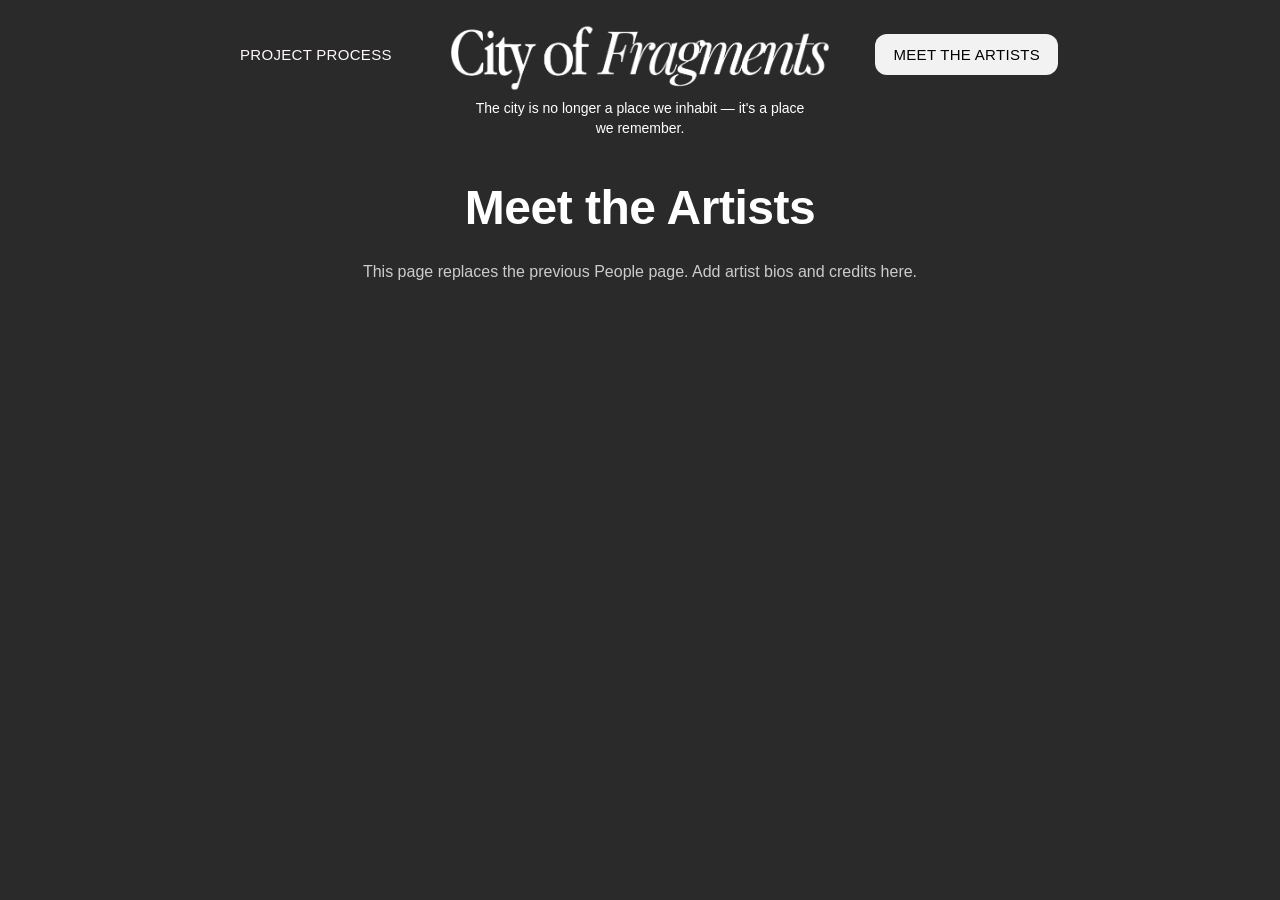
<file: meet_the_artists.html>
<!-- build: 2025-11-27T06:44:47Z -->
<!-- build: 2025-11-27T06:44:22Z -->
<!doctype html>
<html lang="en">
<head>
  <meta charset="utf-8">
  <meta name="viewport" content="width=device-width,initial-scale=1">
  <title>Meet the Artists — City of Fragments</title>
  <link rel="stylesheet" href="style.css?v=deploy-refresh">
</head>
<body class="subpage">
  <!-- Top navigation bar -->
  <div class="topbar">
    <a class="top-link left" href="project_process.html">PROJECT PROCESS</a>
    <a class="top-link right active" href="meet_the_artists.html">MEET THE ARTISTS</a>
  </div>

  <div id="title-wrap">
    <a class="title-link" href="index.html" aria-label="Back to Home">
      <img id="title-overlay" src="assets/Title White.png" alt="City of Fragments" />
    </a>
    <a id="overlay-subtitle" class="subtitle overlay-subtitle" href="#" aria-hidden="true">The city is no longer a place we inhabit — it's a place we remember.</a>
  </div>

  <!-- Page content -->
  <div class="page-content">
    <h1>Meet the Artists</h1>
    <p>This page replaces the previous People page. Add artist bios and credits here.</p>
    <p></p>
  </div>
</body>
</html>
</file>
<file: style.css>
/* ===================================================================
   BASE STYLES - Reset & Typography
   =================================================================== */

/* Basic reset */
* { 
  box-sizing: border-box; 
  margin: 0; 
  padding: 0; 
}

html, body { 
  width: 100%; 
  height: 100%; 
  overflow: hidden; 
}

/* Base typography */
body {
  font-family: "Helvetica Neue", Helvetica, Arial, sans-serif;
  font-size: 15px;
  color: #222;
  -webkit-font-smoothing: antialiased;
  -moz-osx-font-smoothing: grayscale;
}


/* ===================================================================
   LAYOUT - Page Structure & Containers
   =================================================================== */

/* Layout wrapper */
.page {
  max-width: 900px;
  margin: 0 auto;
  position: relative;
  padding-top: 96px;
  padding-bottom: 40px;
}

/* Canvas container sits behind content */
#canvas-container { 
  position: fixed; 
  left: 50%; 
  transform: translateX(-50%); 
  top: 0; 
  width: 100%; 
  height: 100vh; 
  z-index: 3; 
  pointer-events: none; 
}

.content { 
  position: relative; 
  z-index: 2; 
  padding: 10px 18px 40px; 
}


/* ===================================================================
   NAVIGATION - Top Bar & Footer
   =================================================================== */

/* Top and bottom navigation */
.topbar, .site-footer {
  position: fixed;
  left: 50%;
  transform: translateX(-50%);
  width: calc(100% - 56px);
  max-width: 900px;
  z-index: 12;
  background: transparent;
  display: flex;
  justify-content: space-between;
  align-items: center;
  padding: 14px 32px;
}

.topbar { 
  top: 20px; 
}

.topbar .left { 
  cursor: pointer; 
}

.topbar .top-link, 
.topbar a.top-link {
  font-family: "Helvetica Neue", Helvetica, Arial, sans-serif;
  color: #fff9f9;
  text-decoration: none;
  padding: 12px 18px;
  border-radius: 12px;
  display: inline-block;
  font-weight: 500;
  letter-spacing: 0.3px;
  transition: background 150ms ease, transform 120ms ease;
  text-shadow: none;
}

.topbar .top-link:hover, 
.topbar .top-link:focus {
  background: #f2f2f2;
  color: #000;
  cursor: pointer;
  transform: translateY(-2px);
}

.topbar .top-link.active { 
  background: #f2f2f2; 
  color: #000; 
}

.site-footer { 
  bottom: 20px; 
  padding: 10px 32px; 
  color: #999; 
  font-size: 12px; 
}

.site-footer .bottom-link { 
  color: #ffffff; 
  text-decoration: none; 
  padding: 12px 18px; 
  border-radius: 12px; 
  display: inline-block; 
  font-weight: 500; 
  transition: background 150ms ease, transform 120ms ease; 
}

.site-footer .bottom-link:hover, 
.site-footer .bottom-link:focus { 
  background: #f2f2f2; 
  color: #000; 
  cursor: pointer; 
  transform: translateY(-2px); 
}

.site-footer .bottom-link.active { 
  background: #000; 
  color: #fff; 
}


/* ===================================================================
   HEADER - Title & Subtitle
   =================================================================== */

/* Title cluster */
#title-wrap {
  position: fixed;
  left: 50%;
  top: 24px;
  transform: translateX(-50%);
  z-index: 22;
  pointer-events: none;
  text-align: center;
  display: flex;
  flex-direction: column;
  align-items: center;
  gap: 0;
  width: calc(100% - 56px);
  max-width: 900px;
}

.title-link { 
  pointer-events: auto; 
  display: inline-block; 
}

#title-overlay { 
  position: relative; 
  z-index: 22; 
  pointer-events: none; 
  max-width: 380px; 
  width: 380px; 
  height: auto; 
  display: block; 
}

.overlay-subtitle { 
  position: relative; 
  margin-top: 8px; 
  color: #ffffff; 
  font-size: 14px; 
  line-height: 1.4; 
  opacity: 1; 
  pointer-events: none; 
  text-decoration: none; 
  display: block; 
  max-width: 342px; 
  width: calc(100% - 110px); 
}

/* Header text */
.site-header h1 { 
  font-weight: 700; 
  font-size: 64px; 
  letter-spacing: 0; 
  line-height: 0.3px; 
  color: #2b2b2b; 
}

.site-header .subtitle { 
  margin-top: 8px; 
  font-size: 16px; 
  color: #444; 
  opacity: 0.9; 
  display: block; 
}


/* ===================================================================
   VIDEO PLAYER - Fullscreen & Controls
   =================================================================== */

/* Player shell */
#fullscreen-player {
  position: fixed;
  inset: 0;
  width: 100%;
  height: 100vh;
  background: #000;
  display: flex;
  align-items: stretch;
  justify-content: center;
  z-index: 1;
  border: none;
  outline: none;
}

#fullscreen-player .slit-scan-container { 
  width: 100%; 
  height: 100%; 
  flex: 1; 
  position: relative; 
  overflow: visible; 
  border: none; 
}

#fullscreen-player video#mainPlayer { 
  width: 100%; 
  height: 100%; 
  object-fit: cover; 
  display: block; 
  position: relative; 
  z-index: 1; 
  border: none; 
  outline: none; 
}

.player-controls {
  position: absolute;
  left: 0;
  right: 0;
  bottom: 40px;
  display: flex;
  align-items: center;
  justify-content: center;
  gap: 20px;
  z-index: 20;
  padding: 6px;
}

.source-btn { 
  padding: 8px 12px; 
  border-radius: 4px; 
  border: none; 
  background: rgba(255,255,255,0.9); 
  cursor: pointer; 
}

.source-btn.active { 
  background: rgba(40,40,40,0.9); 
  color: #fff; 
}

.control-btn { 
  padding: 8px 12px; 
  border-radius: 4px; 
  border: none; 
  background: rgba(255,255,255,0.9); 
  cursor: pointer; 
  text-shadow: none; 
}

.controls-row { 
  display: flex; 
  justify-content: center; 
  align-items: center; 
  gap: 30px; 
  margin: 20px auto; 
}

.circle-btn { 
  width: 60px; 
  height: 60px; 
  border-radius: 50%; 
  border: 2px solid rgba(255, 255, 255, 0.8); 
  background: transparent; 
  cursor: pointer; 
  display: flex; 
  align-items: center; 
  justify-content: center; 
  transition: background 200ms ease, transform 200ms ease, border-color 200ms ease; 
  padding: 0; 
  flex-shrink: 0; 
}

.circle-btn:hover { 
  background: rgba(255, 255, 255, 0.15); 
  border-color: rgba(255, 255, 255, 1); 
  transform: scale(1.05); 
}

.circle-btn svg { 
  width: 28px; 
  height: 28px; 
}


/* ===================================================================
   VIDEO FRAMES & CAPTIONS
   =================================================================== */

.canvas-rect, 
.frame-grid.video-large { 
  width: 100vw; 
  max-width: none; 
  left: 50%; 
  transform: translateX(-50%); 
  height: 70vh; 
  margin: 0 0 80px; 
  background: #000; 
  border-radius: 0; 
  overflow: hidden; 
  position: relative; 
}

.frame-grid.video-frame { 
  display: block; 
  padding: 0; 
}

.frame-grid.video-frame video, 
.frame-grid.has-video video { 
  width: 100%; 
  height: 100%; 
  object-fit: cover; 
  display: block; 
  border-radius: 2px; 
}

.frame-grid.has-video { 
  padding: 0; 
}

.frame-grid.has-video::before { 
  display: none; 
}

.frame-grid.video-missing { 
  display: flex; 
  align-items: center; 
  justify-content: center; 
  background: #f0f0f0; 
  color: #666; 
  font-size: 13px; 
}

.frame-grid .missing-label { 
  text-align: center; 
  line-height: 1.2; 
}

.video-play-overlay { 
  position: absolute; 
  left: 50%; 
  top: 50%; 
  transform: translate(-50%, -50%); 
  padding: 8px 14px; 
  background: rgba(0,0,0,0.6); 
  color: #fff; 
  border: none; 
  border-radius: 4px; 
  cursor: pointer; 
  z-index: 5; 
}

.caption { 
  margin-top: 12px; 
  color: #9b9b9b; 
  font-size: 12px; 
  text-align: center; 
}


/* ===================================================================
   BUTTONS & INTERACTIVE ELEMENTS
   =================================================================== */

/* Discover button */
.discover-btn { 
  background: transparent; 
  border: none; 
  padding: 8px 12px; 
  cursor: pointer; 
  border-radius: 120px; 
  display: inline-flex; 
  align-items: center; 
  justify-content: center; 
  margin: 0 auto; 
  transition: box-shadow 120ms ease, transform 120ms ease; 
}

.discover-btn img { 
  display: block; 
  max-width: 240px; 
  width: 240px; 
  min-height: 60px; 
  height: auto; 
  border-radius: 8px; 
  box-shadow: 0 6px 18px rgba(0,0,0,0.08); 
  transition: transform 120ms ease, box-shadow 120ms ease; 
}

.discover-btn:focus, 
.discover-btn:hover { 
  outline: 1px solid rgba(255,255,255,0.9); 
  outline-offset: 2px; 
}

.discover-btn:hover img { 
  transform: translateY(-3px); 
}


/* ===================================================================
   SLIT-SCAN EFFECTS
   =================================================================== */

.slit-scan-canvas, 
.slit-scan-line { 
  background-color: transparent !important; 
  display: block; 
  z-index: 10 !important; 
  position: absolute; 
  pointer-events: none;
  opacity: 1 !important;
  mix-blend-mode: normal;
}

.slit-scan-canvas { 
  z-index: 10 !important; 
}

.slit-scan-line { 
  z-index: 11 !important; 
}


/* ===================================================================
   SUBPAGE STYLES - Generic Subpage Layout
   =================================================================== */

body.subpage { 
  background: #2a2a2a; 
  color: #fff; 
}

body.subpage #title-wrap { 
  top: 24px; 
}

.page-content { 
  padding: 180px 40px 60px; 
  max-width: 900px; 
  margin: 0 auto; 
  text-align: center; 
}

.page-content h1 { 
  font-size: 48px; 
  margin-bottom: 24px; 
  font-weight: 700; 
  letter-spacing: -0.5px; 
}

.page-content p { 
  font-size: 16px; 
  line-height: 1.6; 
  margin-bottom: 16px; 
  color: #ccc; 
}

.page-content a { 
  color: #ffffff; 
  text-decoration: underline; 
  font-weight: 500; 
}

.page-content a:hover { 
  color: #f2f2f2; 
}
</file>
